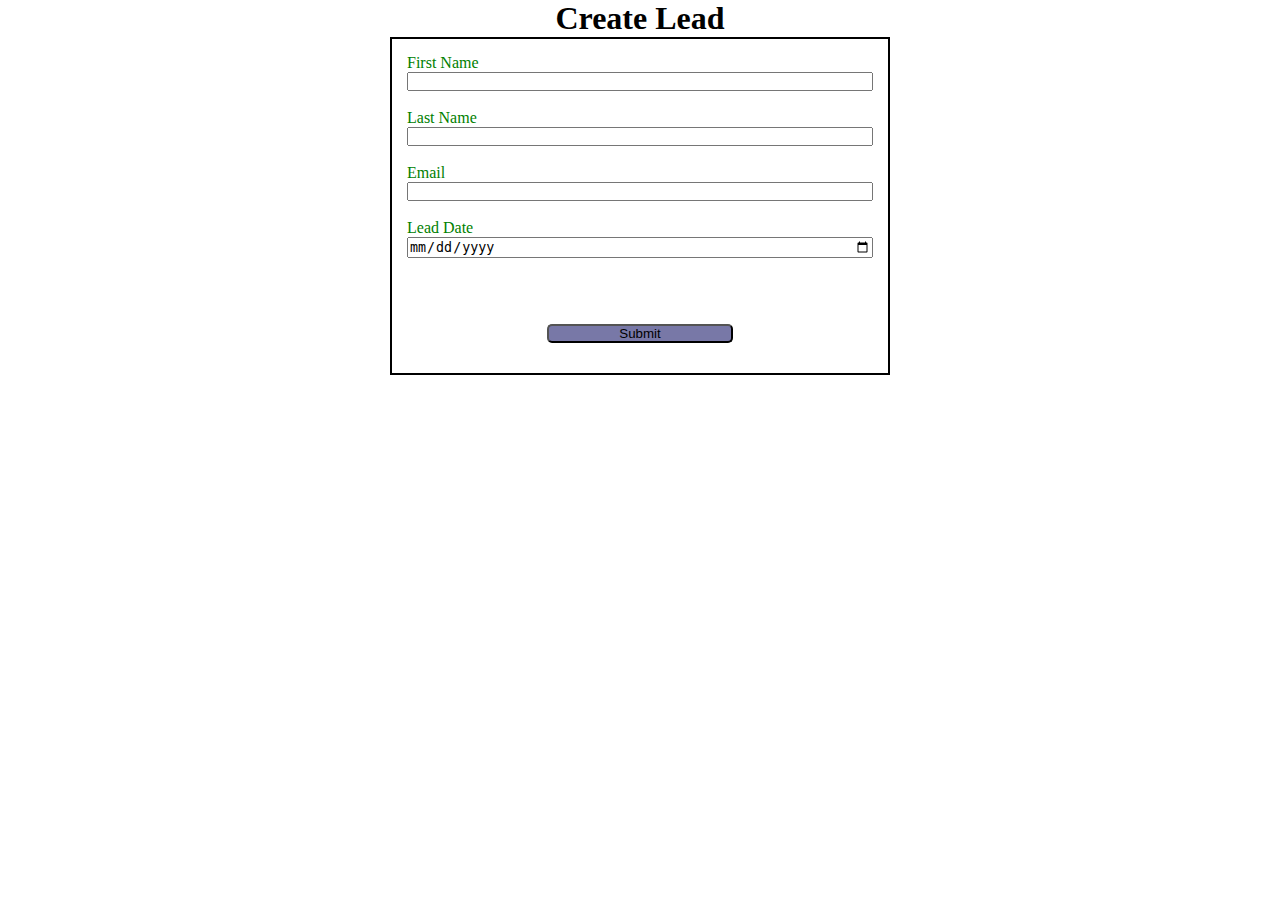
<file: index.html>
<!DOCTYPE html>
<html lang="en">
<head>
    <meta charset="UTF-8">
    <meta name="viewport" content="width=device-width, initial-scale=1.0">
    <title>Web to Lead Form</title>
    <link rel="StyleSheet" href="style.css"/>
    <script src="https://www.google.com/recaptcha/api.js"></script>
    <script src="script.js"></script>
    
</head>
<body>


     <h1>Create Lead</h1>
    
    <form action="https://webto.salesforce.com/servlet/servlet.WebToLead?encoding=UTF-8" method="POST" onsubmit="beforesubmit(event)">
    
<input type=hidden name='captcha_settings' value='{"keyname":"webToLeadProject","fallback":"true","orgId":"00D2t000000IoVJ","ts":""}'>
    <input type=hidden name="oid" value="00D2t000000IoVJ"/>
    <input type=hidden name="retURL" value="https://manasapalle.github.io/web-to-Lead-bootcamp/thanks.html"/>
    <input type=hidden name="Lead_Date__c" class="outputdate"/>
    
    

    
    <label for="first_name">First Name</label>
    <input  id="first_name" maxlength="40" name="first_name" size="20" type="text" required="true" /><br>
    
    <label for="last_name">Last Name</label>
    <input  id="last_name" maxlength="80" name="last_name" size="20" type="text" required="true" /><br>
    
    <label for="email">Email</label>
    <input  id="email" maxlength="80" name="email" size="20" type="text" required="true" /><br>
    <label for="email">Lead Date</label>
    <input type="Date" name="Lead Date" required="true" class="inputdate"/><br>
    
    <div 
       class="g-recaptcha"
       data-callback="captchasuccess" 
       data-sitekey="6LeK5lwoAAAAAE1s-I79okjEOfscskLG8DVJd15m"></div><br>
    <input type="submit" name="submit" class="submit"/>
    
    </form>
</body>
</html>
</file>
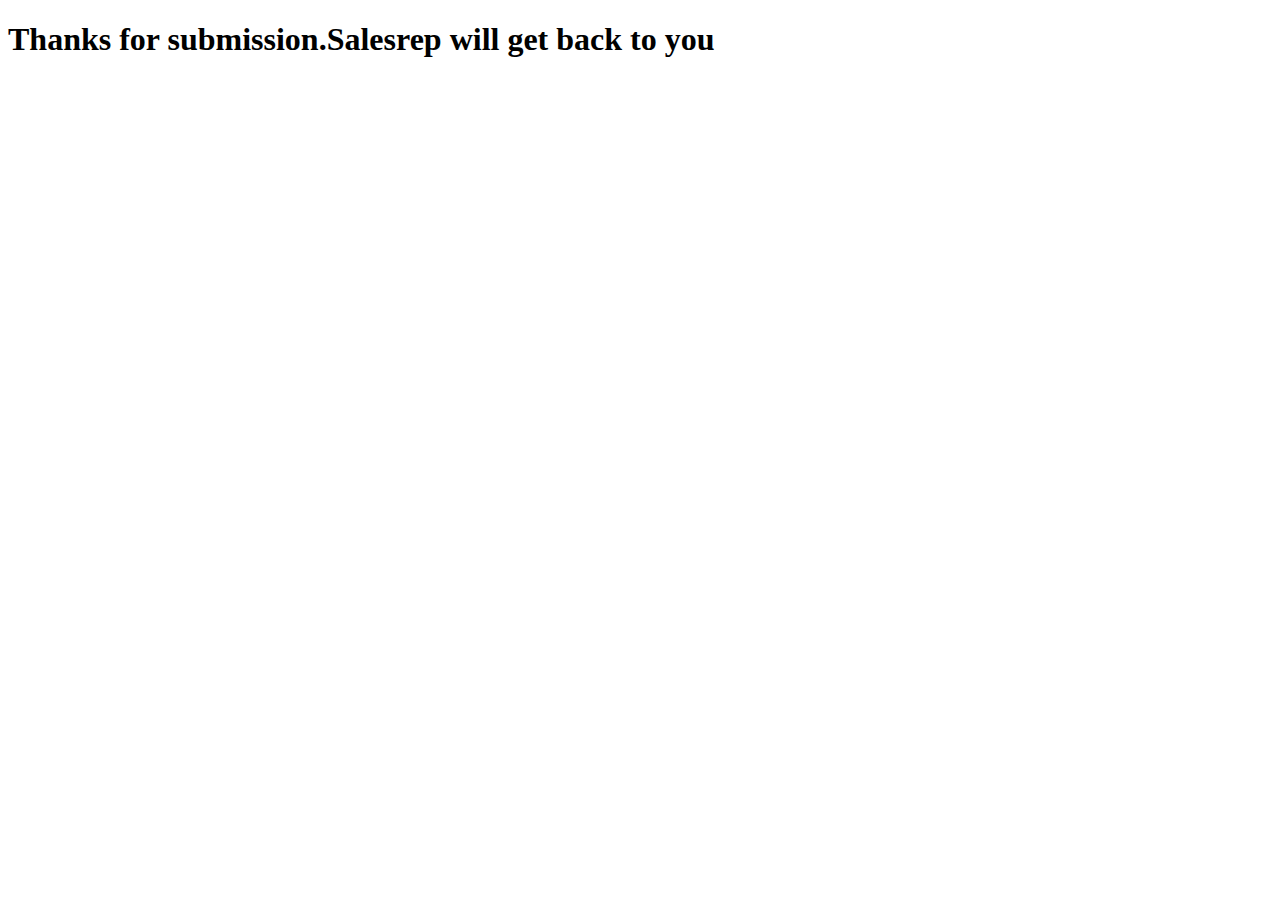
<file: thanks.html>
<!DOCTYPE html>
<html lang="en">
<head>
    <meta charset="UTF-8">
    <meta name="viewport" content="width=device-width, initial-scale=1.0">
    <title>Thanks for submission</title>
</head>
<body>
    <h1>Thanks for submission.Salesrep will get back to you</h1>
</body>
</html>
</file>
<file: style.css>
*{
  margin : 0;
  padding: 0;
  box-sizing: border-box;

}
h1{
    text-align: center;
}
input,label {
    display: block;
}
label {
    color: green;
}
input {
    width: 100%;
}
.submit {
   margin: 15px auto;
   width:40%;
   background-color: rgb(120, 120, 167);
   border-radius: 5px;
}
form {
   min-width: 200px;
   max-width: 500px;
   margin:auto;
   border:2px solid black;
   padding:15px;
}
.g-recaptcha{
    margin-top: 15px;
    justify-content: center;
    display: flex;
}
</file>
